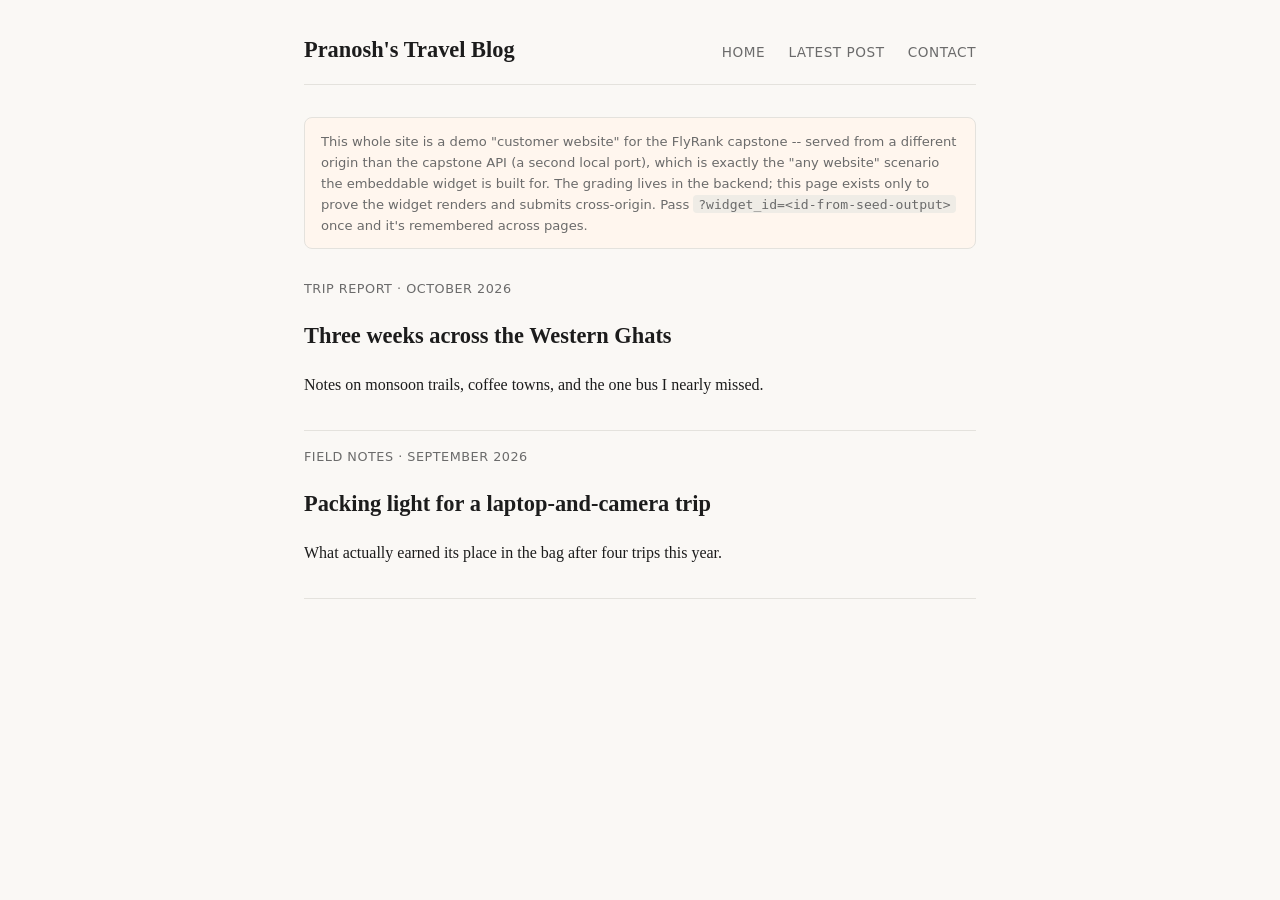
<file: customer-site/index.html>
<!doctype html>
<html lang="en">
<head>
  <meta charset="utf-8" />
  <title>Pranosh's Travel Blog</title>
  <link rel="stylesheet" href="style.css" />
</head>
<body>
  <header class="site">
    <a class="brand" href="index.html">Pranosh's Travel Blog</a>
    <nav class="site">
      <a href="index.html">Home</a>
      <a href="post.html">Latest Post</a>
      <a href="contact.html">Contact</a>
    </nav>
  </header>

  <p class="note">
    This whole site is a demo "customer website" for the FlyRank capstone --
    served from a different origin than the capstone API (a second local
    port), which is exactly the "any website" scenario the embeddable
    widget is built for. The grading lives in the backend; this page exists
    only to prove the widget renders and submits cross-origin. Pass
    <code>?widget_id=&lt;id-from-seed-output&gt;</code> once and it's
    remembered across pages.
  </p>

  <div class="post-list">
    <a href="post.html">
      <div class="meta">Trip report &middot; October 2026</div>
      <h2>Three weeks across the Western Ghats</h2>
      <p>Notes on monsoon trails, coffee towns, and the one bus I nearly missed.</p>
    </a>
    <a href="post.html">
      <div class="meta">Field notes &middot; September 2026</div>
      <h2>Packing light for a laptop-and-camera trip</h2>
      <p>What actually earned its place in the bag after four trips this year.</p>
    </a>
  </div>

  <script src="widget-loader.js"></script>
</body>
</html>
</file>
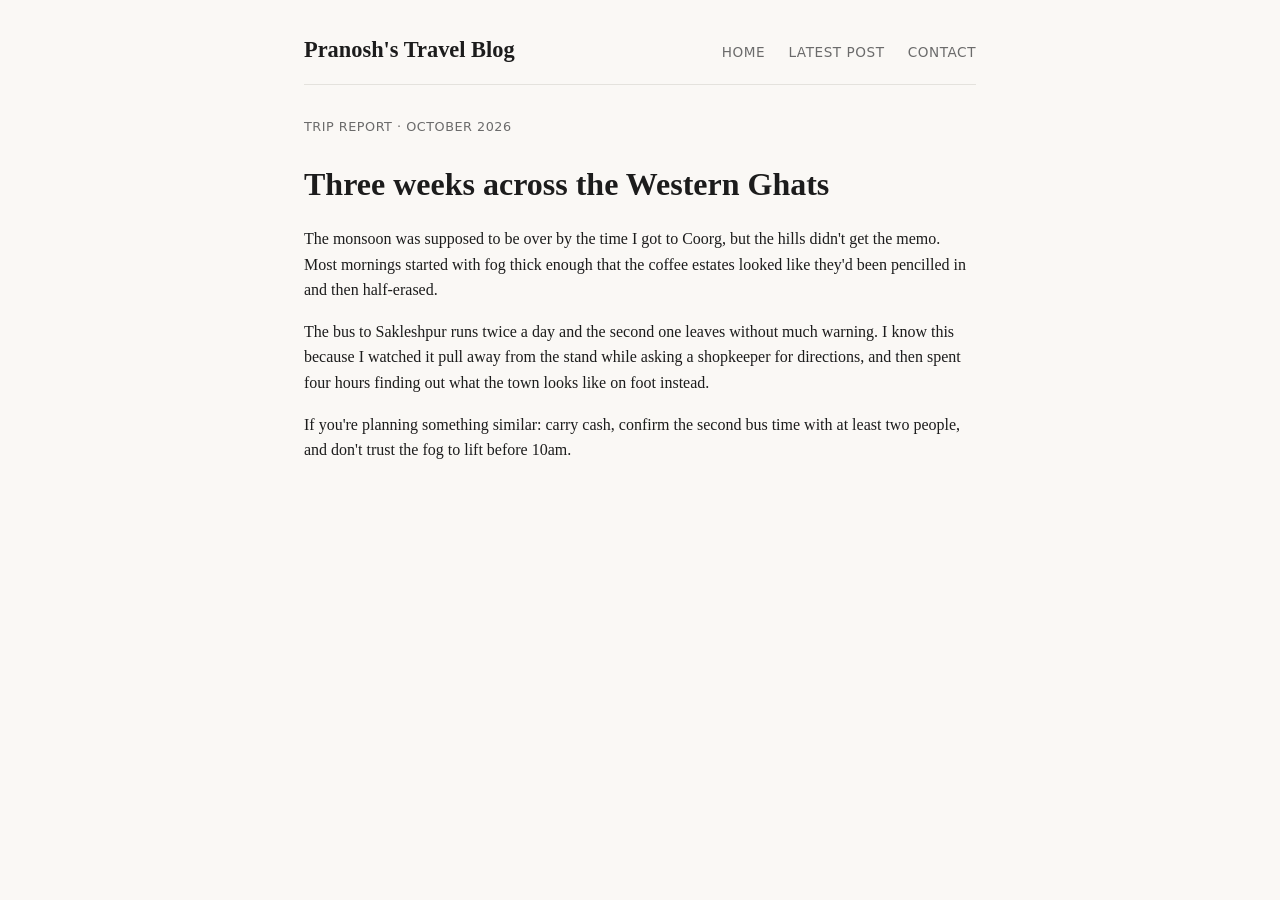
<file: customer-site/post.html>
<!doctype html>
<html lang="en">
<head>
  <meta charset="utf-8" />
  <title>Three weeks across the Western Ghats - Pranosh's Travel Blog</title>
  <link rel="stylesheet" href="style.css" />
</head>
<body>
  <header class="site">
    <a class="brand" href="index.html">Pranosh's Travel Blog</a>
    <nav class="site">
      <a href="index.html">Home</a>
      <a href="post.html">Latest Post</a>
      <a href="contact.html">Contact</a>
    </nav>
  </header>

  <div class="meta">Trip report &middot; October 2026</div>
  <h1>Three weeks across the Western Ghats</h1>

  <p>The monsoon was supposed to be over by the time I got to Coorg, but the
     hills didn't get the memo. Most mornings started with fog thick enough
     that the coffee estates looked like they'd been pencilled in and then
     half-erased.</p>

  <p>The bus to Sakleshpur runs twice a day and the second one leaves without
     much warning. I know this because I watched it pull away from the
     stand while asking a shopkeeper for directions, and then spent four
     hours finding out what the town looks like on foot instead.</p>

  <p>If you're planning something similar: carry cash, confirm the second
     bus time with at least two people, and don't trust the fog to lift
     before 10am.</p>

  <script src="widget-loader.js"></script>
</body>
</html>
</file>
<file: customer-site/style.css>
:root {
  --ink: #1c1c1c;
  --muted: #6b6b6b;
  --line: #e4e2dd;
  --accent: #b5542c;
  --bg: #faf8f5;
}

* { box-sizing: border-box; }

body {
  font-family: "Georgia", "Times New Roman", serif;
  color: var(--ink);
  background: var(--bg);
  max-width: 720px;
  margin: 0 auto;
  padding: 0 1.5rem 4rem;
  line-height: 1.6;
}

header.site {
  display: flex;
  justify-content: space-between;
  align-items: baseline;
  padding: 2rem 0 1rem;
  border-bottom: 1px solid var(--line);
  margin-bottom: 2rem;
}

header.site a.brand {
  font-size: 1.4rem;
  font-weight: bold;
  color: var(--ink);
  text-decoration: none;
}

nav.site a {
  font-family: system-ui, sans-serif;
  font-size: 0.85rem;
  letter-spacing: 0.04em;
  text-transform: uppercase;
  color: var(--muted);
  text-decoration: none;
  margin-left: 1.2rem;
}

nav.site a:hover { color: var(--accent); }

h1 { font-size: 2rem; margin-bottom: 0.3rem; }
h2 { font-size: 1.4rem; }

.meta {
  font-family: system-ui, sans-serif;
  font-size: 0.8rem;
  color: var(--muted);
  text-transform: uppercase;
  letter-spacing: 0.04em;
}

.post-list a {
  display: block;
  padding: 1rem 0;
  border-bottom: 1px solid var(--line);
  color: var(--ink);
  text-decoration: none;
}

.post-list a:hover h2 { color: var(--accent); }

.flyrank-widget {
  font-family: system-ui, sans-serif;
  border: 1px solid var(--line);
  border-radius: 10px;
  padding: 1.5rem;
  margin-top: 2.5rem;
  background: #fff;
}

.flyrank-widget h3 { margin-top: 0; font-family: Georgia, serif; }

.flyrank-widget label {
  display: block;
  margin: 0.7rem 0;
  font-size: 0.9rem;
  color: var(--muted);
}

.flyrank-widget input {
  display: block;
  width: 100%;
  margin-top: 0.3rem;
  padding: 0.5rem;
  border: 1px solid var(--line);
  border-radius: 6px;
  font-size: 0.95rem;
}

.flyrank-widget button {
  margin-top: 0.8rem;
  padding: 0.5rem 1.2rem;
  background: var(--accent);
  color: #fff;
  border: none;
  border-radius: 6px;
  font-size: 0.9rem;
  cursor: pointer;
}

.note {
  font-family: system-ui, sans-serif;
  font-size: 0.82rem;
  color: var(--muted);
  background: #fff6ee;
  border: 1px solid var(--line);
  border-radius: 8px;
  padding: 0.8rem 1rem;
  margin-top: 1.5rem;
}

.note code { background: #efece6; padding: 0.1rem 0.3rem; border-radius: 4px; }
</file>
